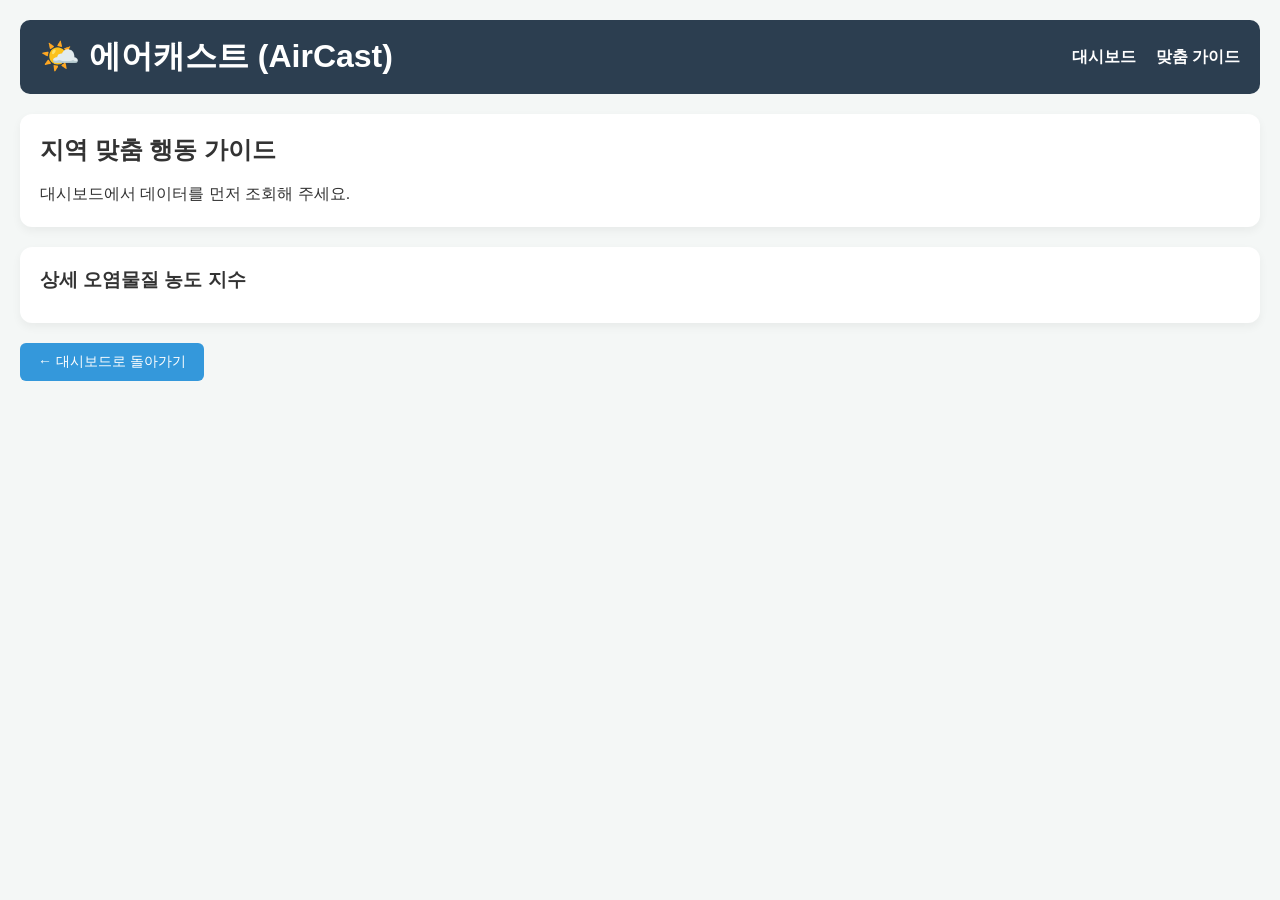
<file: detail.html>
<!DOCTYPE html>
<html lang="ko">
<head>
  <meta charset="UTF-8">
  <meta name="viewport" content="width=device-width, initial-scale=1.0">
  <title>맞춤 활동 가이드 - 에어캐스트</title>
  <link rel="stylesheet" href="css/style.css">
</head>
<body>
  <header>
    <h1>🌤️ 에어캐스트 (AirCast)</h1>
    <nav>
      <a href="index.html">대시보드</a>
      <a href="detail.html">맞춤 가이드</a>
    </nav>
  </header>

  <main>
    <section class="card">
      <h2 id="detail-title">지역 맞춤 행동 가이드</h2>
      <div id="guide-box" style="margin-top: 15px; line-height: 1.6;"></div>
    </section>

    <section class="card">
      <h3>상세 오염물질 농도 지수</h3>
      <ul id="detail-list" style="margin-top: 10px; list-style-position: inside; line-height: 1.8;"></ul>
    </section>

    <button onclick="location.href='index.html'">&larr; 대시보드로 돌아가기</button>
  </main>

  <script src="js/detail.js"></script>
</body>
</html>
</file>
<file: css/style.css>
* {
  box-sizing: border-box;
  margin: 0;
  padding: 0;
  font-family: 'Pretendard', -apple-system, sans-serif;
}

body {
  background-color: #f4f7f6;
  color: #333;
  padding: 20px;
}

header {
  background: #2c3e50;
  color: #fff;
  padding: 15px 20px;
  border-radius: 10px;
  margin-bottom: 20px;
  display: flex;
  justify-content: space-between;
  align-items: center;
}

header nav a {
  color: #fff;
  text-decoration: none;
  margin-left: 15px;
  font-weight: bold;
}

.card {
  background: #fff;
  padding: 20px;
  border-radius: 12px;
  box-shadow: 0 4px 10px rgba(0, 0, 0, 0.05);
  margin-bottom: 20px;
}

.status-badge {
  display: inline-block;
  padding: 6px 14px;
  border-radius: 20px;
  color: #fff;
  font-weight: bold;
  margin-top: 10px;
}

.good { background-color: #2ecc71; }     /* 좋음 (초록) */
.normal { background-color: #f1c40f; }   /* 보통 (노랑) */
.bad { background-color: #e67e22; }      /* 나쁨 (주황) */
.very-bad { background-color: #e74c3c; } /* 매우나쁨 (빨강) */

button {
  background-color: #3498db;
  color: #fff;
  border: none;
  padding: 10px 18px;
  border-radius: 6px;
  cursor: pointer;
  font-size: 14px;
}

button:hover { background-color: #2980b9; }
</file>
